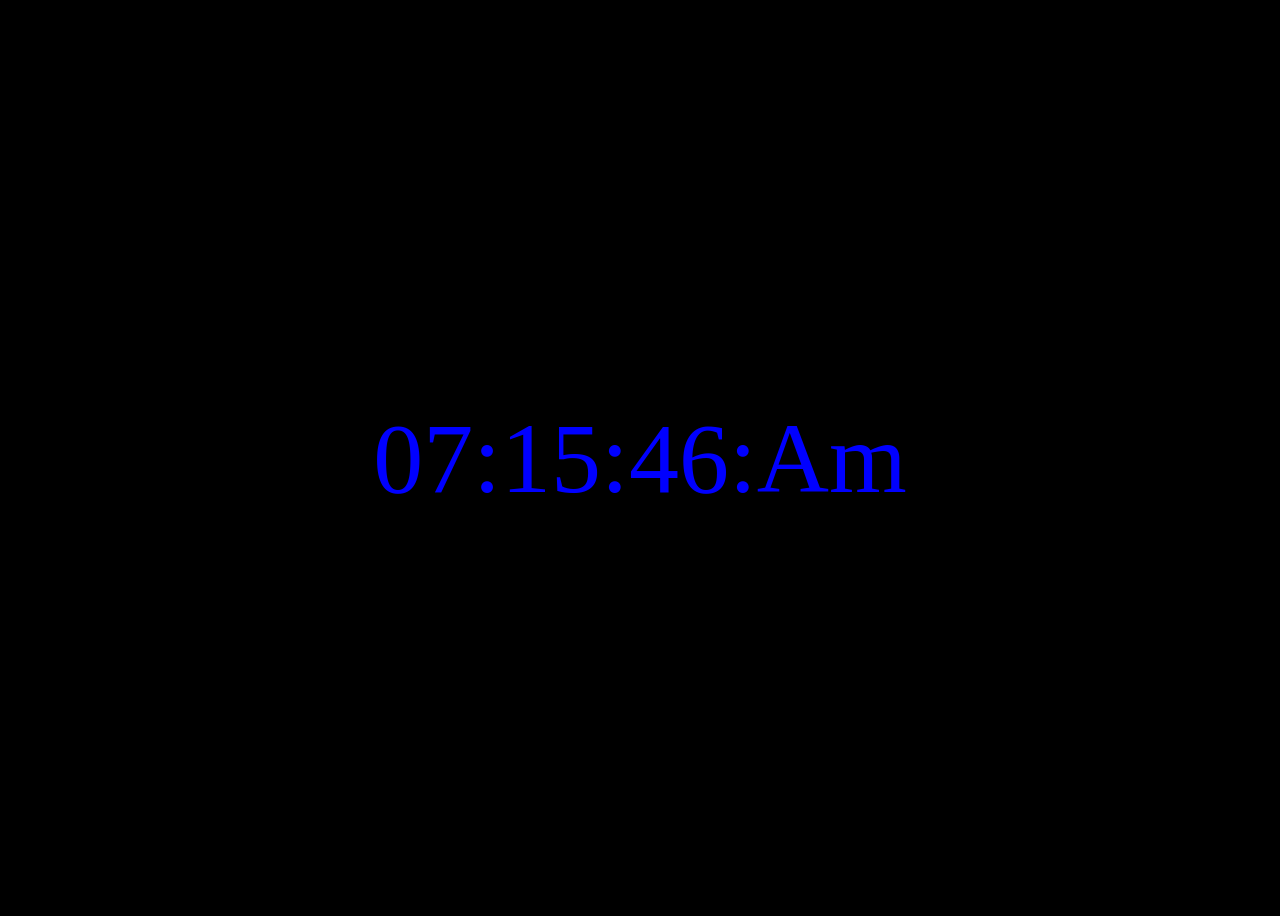
<file: java script/index.html>
<!DOCTYPE html>
<html lang="en">
<head>
    <meta charset="UTF-8">
    <meta name="viewport" content="width=device-width, initial-scale=1.0">
    <title>Document</title>
    <link rel="stylesheet" href="styles.css"/>
</head>
<body>
    <div id="clock"></div>
    <script src="script.js"></script>
</body>
</html>
</file>
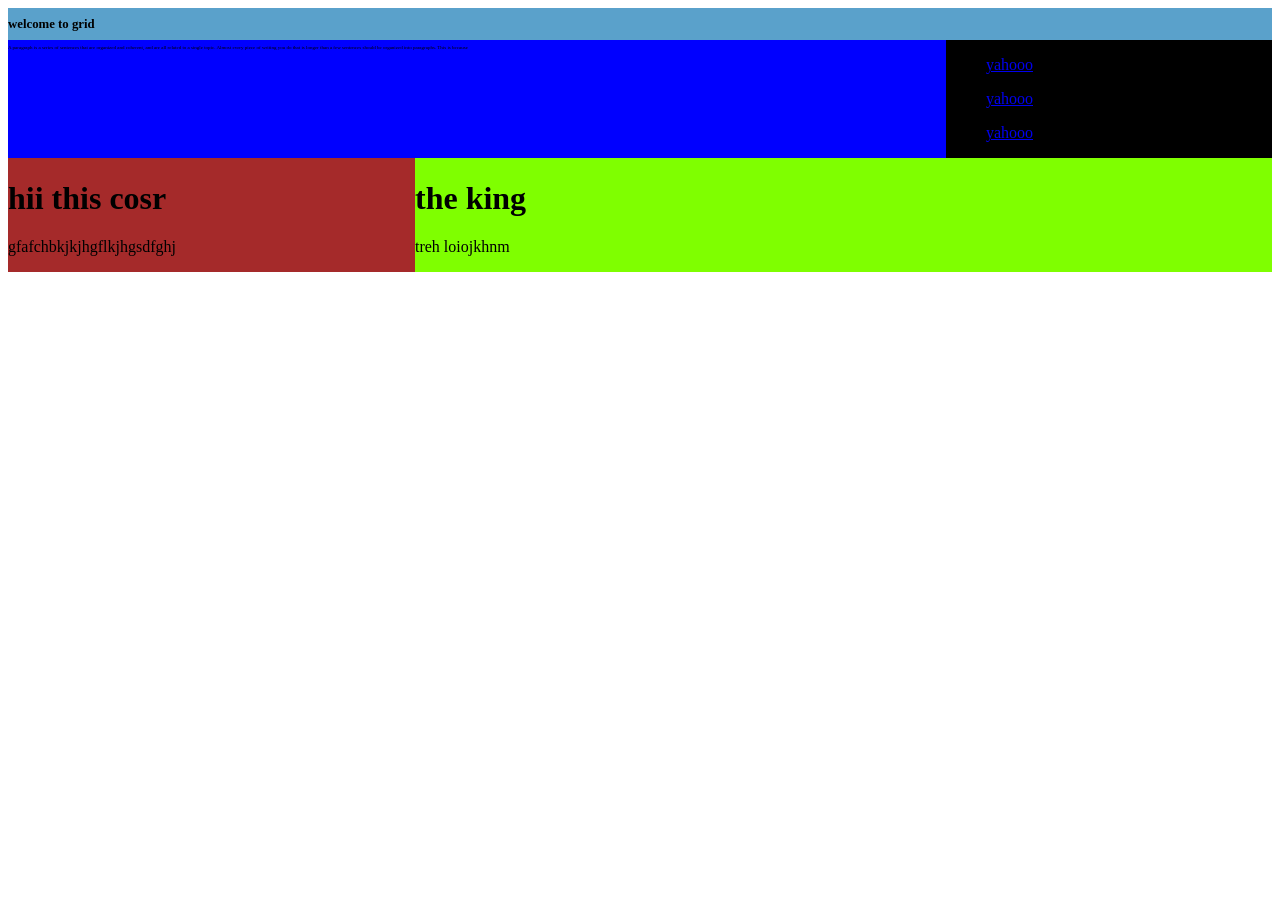
<file: session2/index.html>
<!DOCTYPE html>
<html lang="en">
<head>
    <meta charset="UTF-8">
    <meta name="viewport" content="width=device-width, initial-scale=1.0">
    <title>Document</title>
    <link rel="stylesheet" href="grid2.css"/>
</head>
<body>
    <div class="container">
        <div class="header">
            <h1>welcome to grid</h1>
        </div>
        <div class="content">
            <p>A paragraph is a series of sentences that are organized and coherent, and are all related to a single topic. Almost every piece of writing you do that is longer than a few sentences should be organized into paragraphs. This is because</p>
        </div>
        <div class="link">
            <ul>
                <li>
                    <a href="https://wts.indiana.edu/writing-guides/paragraphs-and-topic-sentences.html">yahooo</a>
                </li>
            </ul> <ul>
                <li>
                    <a href="https://wts.indiana.edu/writing-guides/paragraphs-and-topic-sentences.html">yahooo</a>
                </li>
            </ul>
            <ul>
                <li>
                    <a href="https://wts.indiana.edu/writing-guides/paragraphs-and-topic-sentences.html">yahooo</a>
                </li>
            </ul>
        </div>
         <div class="adds">
                <h1>hii this cosr</h1>
                <P>gfafchbkjkjhgflkjhgsdfghj</P>
         </div>
    
         <div class="footer">
                <h1>the king</h1>
                <p>treh loiojkhnm</p>
         </div>
           
        
    </div>
</body>
</html>
</file>
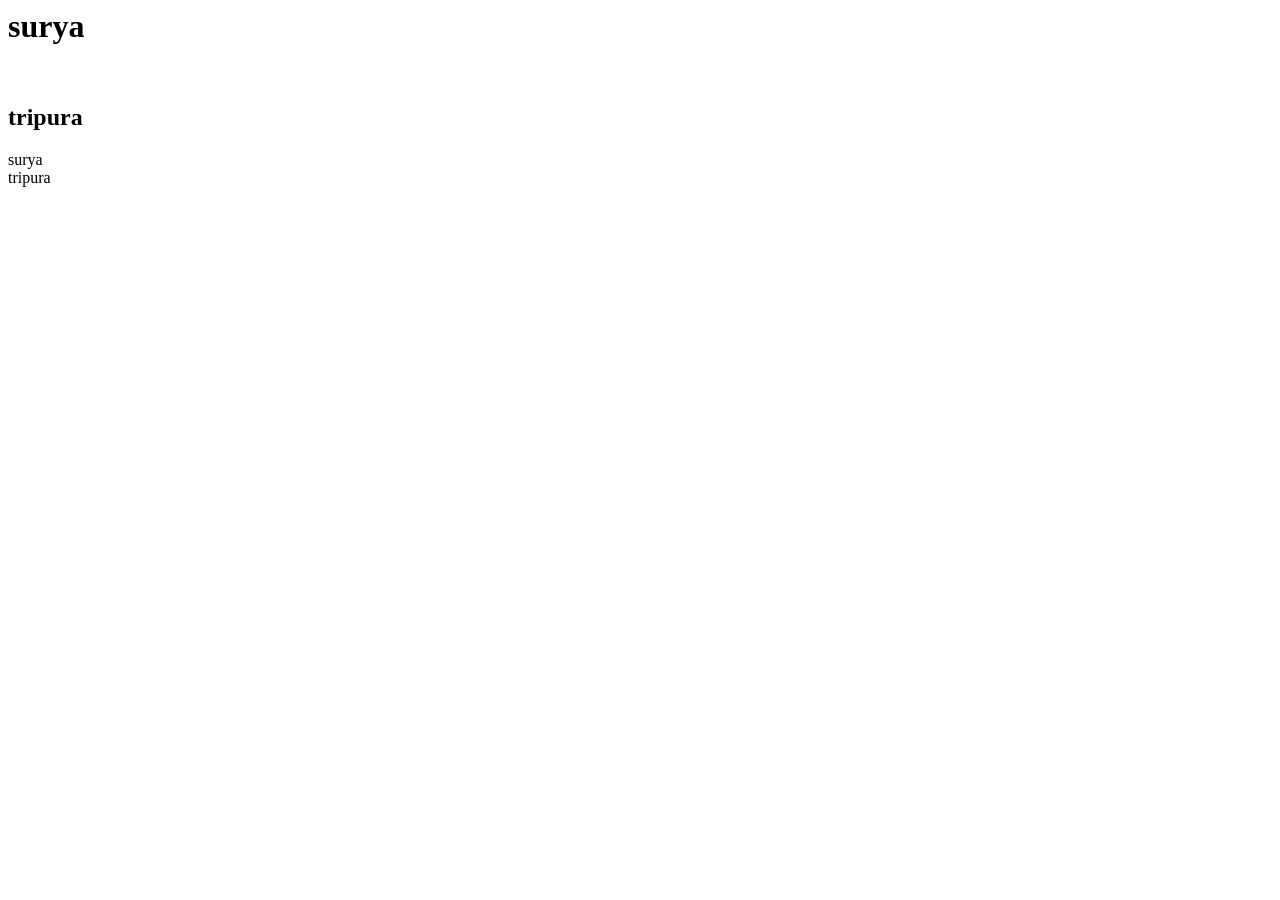
<file: project/inlineelementsandblockelements.html>
<html>
    <head>
        <title>surya</title>
    </head>
    <body>
        <h1>surya</h1>
        <br/>
        <h2>tripura</h2>
            <!-- <span>surya</span>
        <span>tripura</span> -->
        <span>surya</span>
        <br/>
        <span>tripura</span>
    </body>
    </body>
</html>
</file>
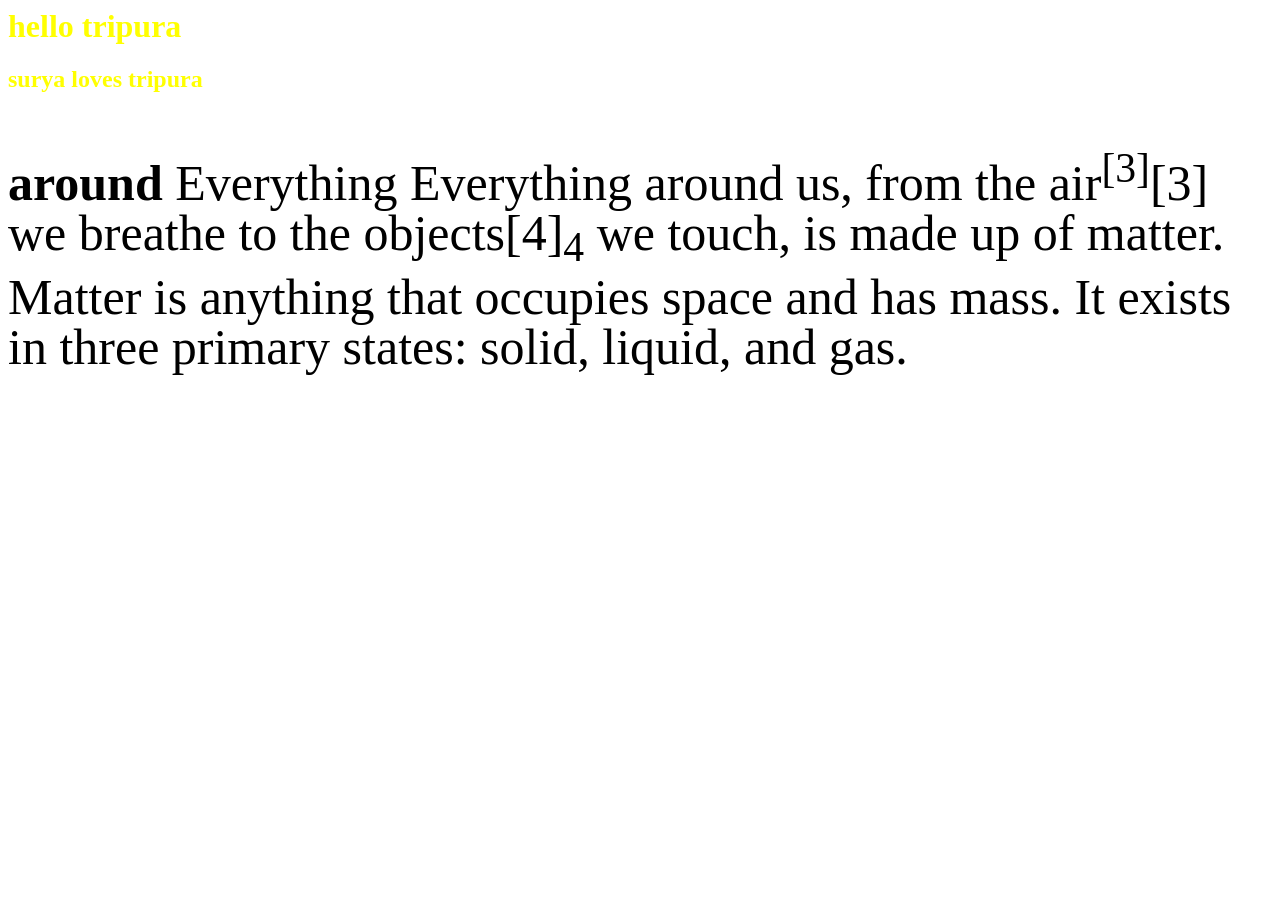
<file: project/internalcss.html>
<html>
    <head>
        <style>
            h1{
                color: brown;
            }
            h2{
                color: black;
            }
            .surya{
                color: blue;
            }
            .tripura{
                color: yellow; 
            }
            .tripuu{
                color: yellow;
            }
            p{
                font-size: 50px ;
                line-height: 50px;
            }
            /* span{
                font-weight: 900;
            } */
            
        </style>
        <title>internal css</title>
    </head>
    <body style="background-color: white;">
        <!-- <span>around</span>span,b,strong any can be used but strong gives moresearch engine optimization -->
             <!-- <b>around</b> -->
              
            
        <h1 class="tripuu">hello tripura</h1>
        <h2 class="surya tripura">surya loves tripura</h2>
        <!-- <h3 style="color: aliceblue;">hello tripura</h3> -->
         <p>
            <strong>around</strong>
            <srtong>Everything</srtong> Everything around us, from the air<sup>[3]</sup>[3] we breathe to the objects[4]<sub>4</sub> we touch, is made up of matter. Matter is anything that occupies space and has mass. It exists in three primary states: solid, liquid, and gas. </p>
    </body>
</html>
</file>
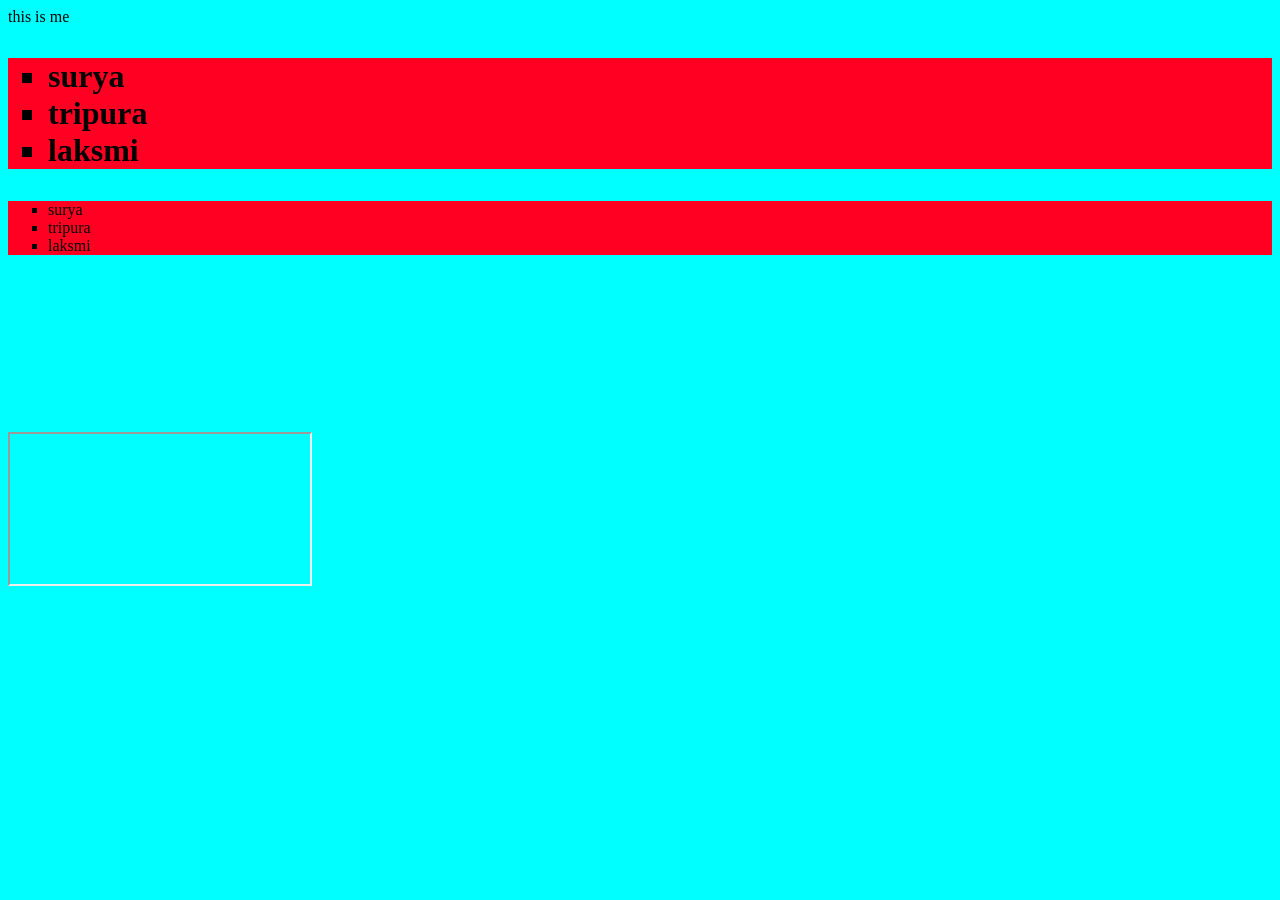
<file: project/practice2.html>
<html>
    <head>
        <title>task2</title>
    </head>
    <body style="background-color: aqua;">
        <p>this is me</p>
        <!-- <uo>
            <li>item1</li>
            <li>item2</li>
            <li>item3</li>
        </uo> -->
        <h1>
            <ol style="background-color: rgb(255, 0, 34) ;list-style-type: square;">
            
                <li>surya</li>
                <li>tripura</li>
                <li>laksmi</li>
            </ol>
        </h1>
        <ol style="background-color: rgb(255, 0, 34) ;list-style-type: square;">
            
            <li>surya</li>
            <li>tripura</li>
            <li>laksmi</li>
            
        </ol>
        <iframe src="https://en.wikipedia.org/wiki/Wikipedia:About"></iframe>                
            </iframe>
            <iframe width="560" height="315" src="https://www.youtube.com/embed/t2M1eVapHAg?si=561RQPH8jdiRJYHk" title="YouTube video player" frameborder="0" allow="accelerometer; autoplay; clipboard-write; encrypted-media; gyroscope; picture-in-picture; web-share" referrerpolicy="strict-origin-when-cross-origin" allowfullscreen></iframe>
    </body>
</html>
</file>
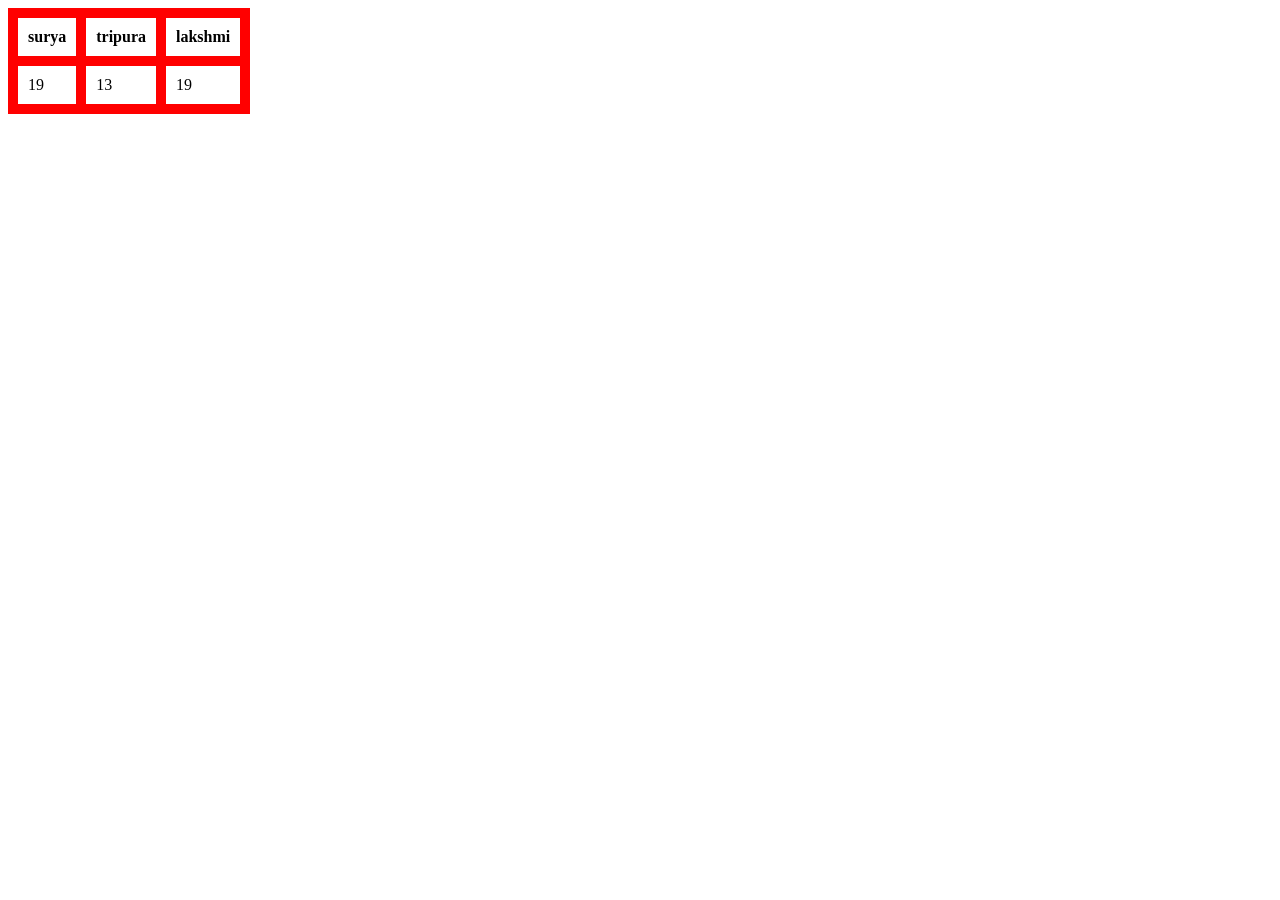
<file: project/table.html>
<html>
    <head>
        <title>
            surya
        </title>
        <style>
            table,
            th,
            td{
                border: 10px red solid;
                border-collapse: collapse;
                padding: 10px;
            }
        </style>
    </head>
    <body>
        <table >
            <thead>
                <tr>
                    <th>surya</th>
                    <th>tripura</th>
                    <th>lakshmi</th>
                </tr>
            </thead>
            <tbody>
                <tr>
                    <td>19 </td>
                    <td>13</td>
                    <td>19</td>

                </tr>
            </tbody>
        </table>
    </body>
</html>
</file>
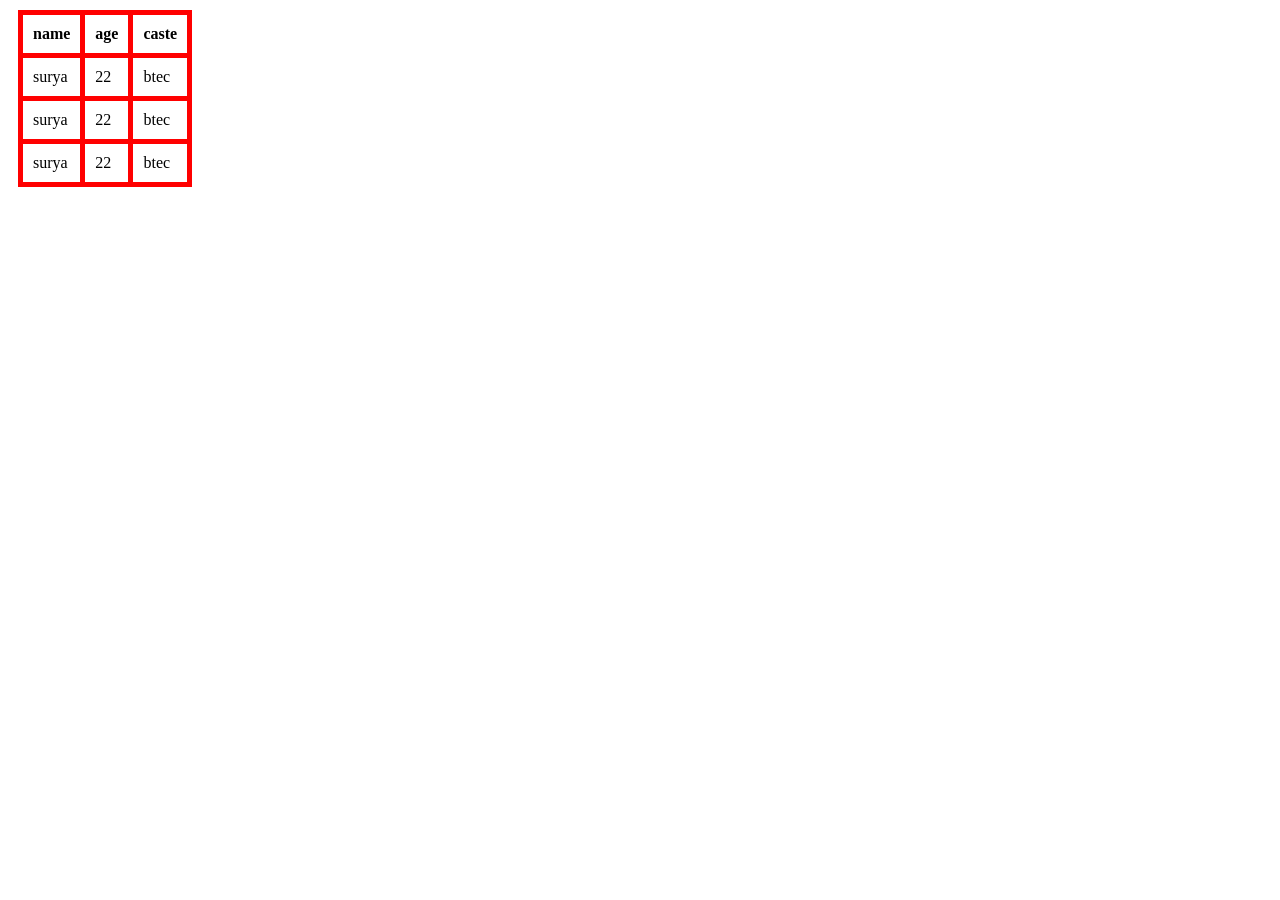
<file: project/tablepractice.html>
<html>
    <head>
        <title>
            suryatable task
        </title>
        <style>
            table,
            th,
            td{
                border: 5px red solid;
                border-collapse: collapse;
                padding: 10px;
                margin: 10px;
            }
        </style>
    </head> 
    <body>
        <table>
            <thead>
                <tr>
                    <th>name</th>
                    <th>age</th>
                    <th>caste</th>
                              
                </tr>
            </thead>
            <tbody>
                <tr>
                    
                        <td>surya</td>
                        <td>22</td>
                        <td>btec</td>
                        
                </tr>
                <tr>
                    <td>surya</td>
                    <td>22</td>
                    <td>btec</td>
                </tr>
                <tr>
                    <td>surya</td>
                    <td>22</td>
                    <td>btec</td>
                </tr>
            </tbody>
        </table>
    </body>
    
</html>
</file>
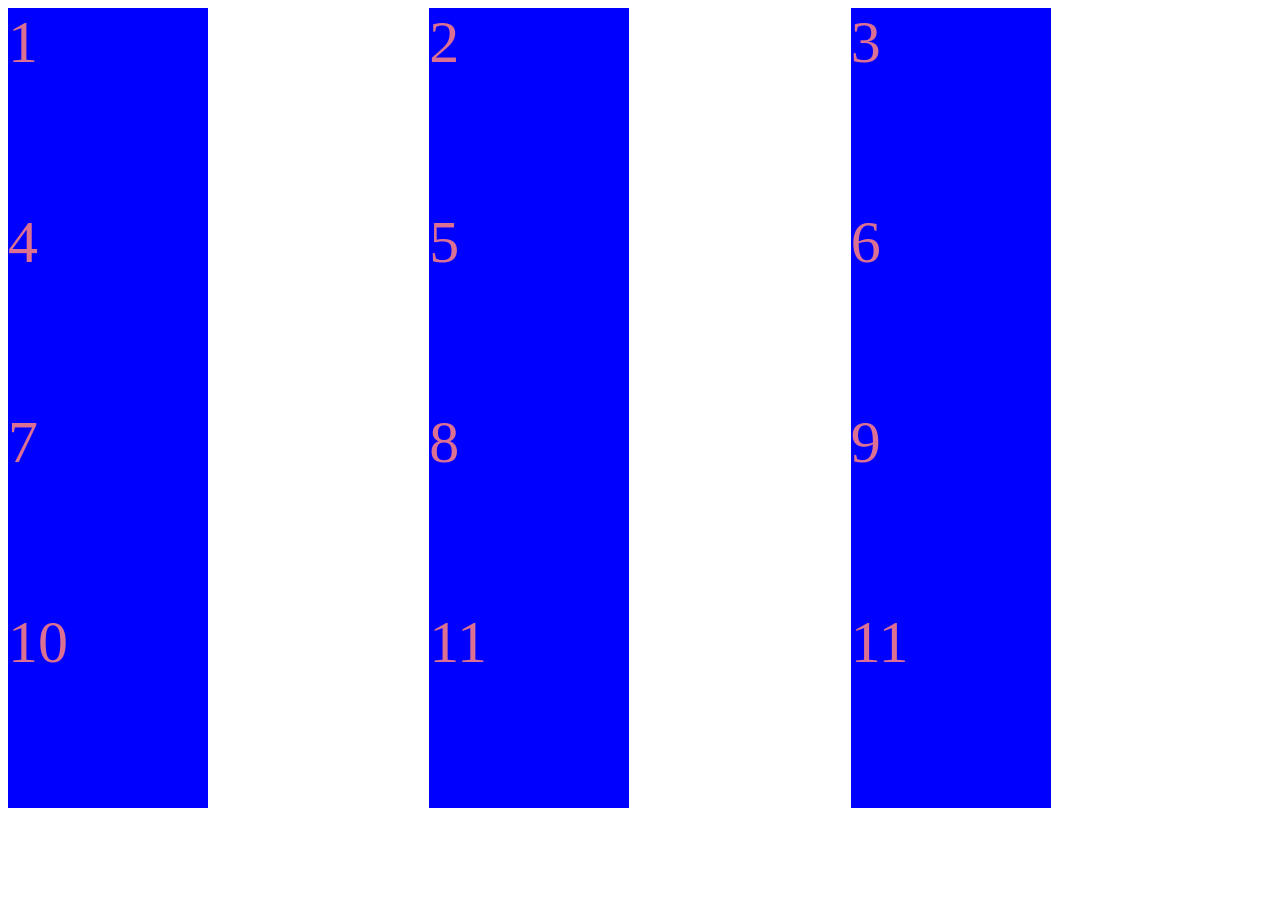
<file: session2/externalcss.html>
<!DOCTYPE html>
<html lang="en">
<head>
    <title>Document</title>
    <link rel="stylesheet" href="grid.css"/>
</head>
<body>
    <!-- <h1>hello surya</h1> -->
     <div class="obb">
        <div class="jav">1</div>
        <div class="jav">2</div>
        <div class="jav">3</div>
        <div class="jav">4</div>
        <div class="jav">5</div>
        <div class="jav">6</div>
        <div class="jav">7</div>
        <div class="jav">8</div>
        <div class="jav">9</div>
        <div class="jav">10</div>
        <div class="jav">11</div>
        <div class="jav">11</div>
     </div>
</body>
</html>
</file>
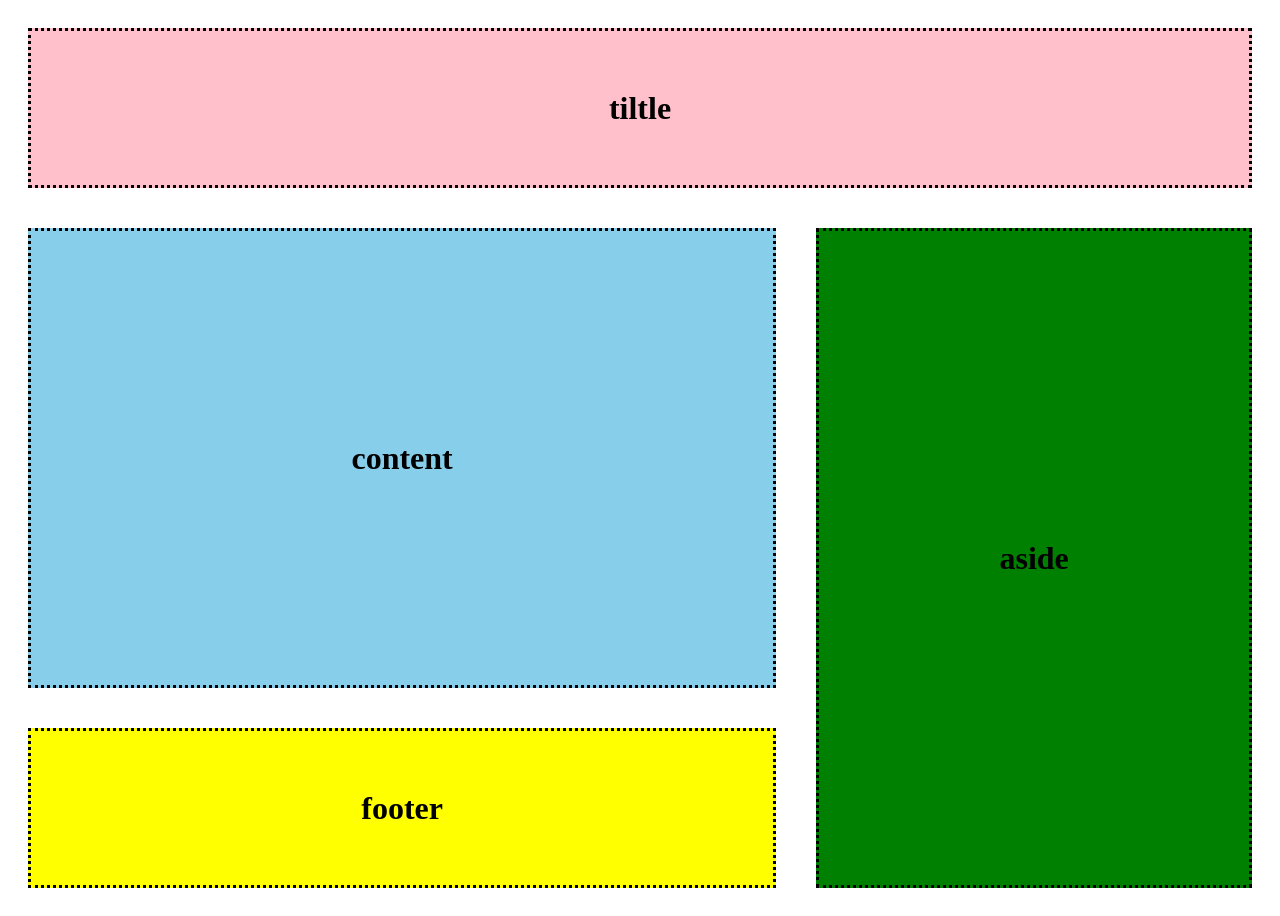
<file: session2/project2.html>
<!DOCTYPE html>
<html lang="en">
<head>
    <meta charset="UTF-8">
    <meta name="viewport" content="width=device-width, initial-scale=1.0">
    <title>Document</title>
    <link rel="stylesheet" href="project2.css"/>
</head>
<body>
    <div class="box">
        <div class="title">
            <h1>tiltle</h1>
        </div>
        <div class="content">
            <h1>content</h1>
        </div>
        <div class="aside">
            <h1>aside</h1>
        </div>
        <div class="footer">
            <h1>footer</h1>
        </div>
    </div>
</body>
</html>
</file>
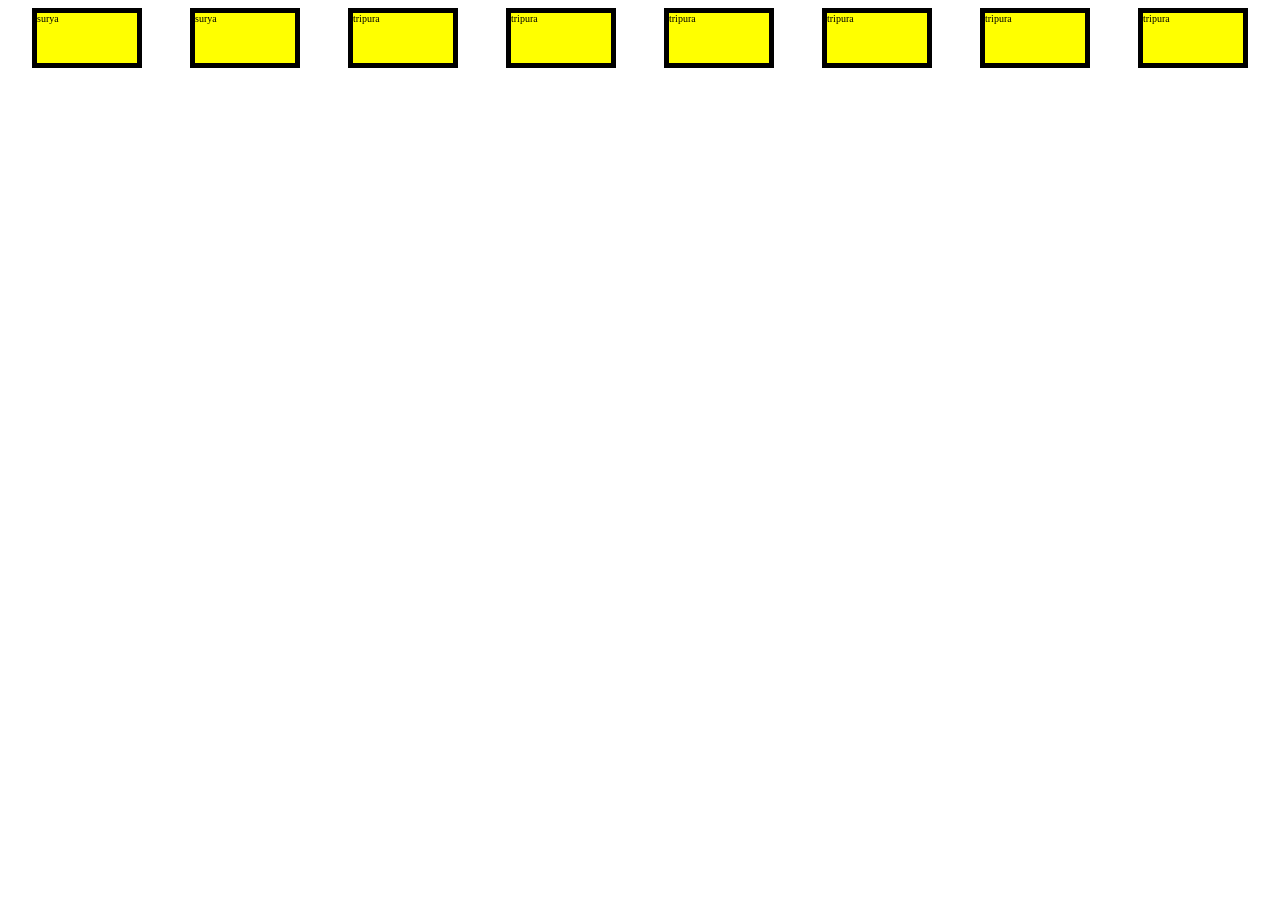
<file: project/session2/externalcss.html>
<!DOCTYPE html>
<html lang="en">
<head>
    <tilte></tilte>
    <link rel="stylesheet" href="styles.css"/>
</head>
<body>
    <!-- <h1>hello surya</h1> -->
    <div class="xor">
        <div class="obb">surya</div>
        <div class="obb">surya</div>
        <div class="obb">tripura</div>
        <div class="obb">tripura</div>
        <div class="obb">tripura</div>
        <div class="obb">tripura</div>
        <div class="obb">tripura</div>
        <div class="obb">tripura</div>        
    </div>
    
</body>
</html>
</file>
<file: java script/styles.css>
body{
    background-color: black; 

}
#clock{
    font-size: 100px;
    display: flex;
    align-items: center;
    height: 100vh;
    justify-content: center;
    color: blue;
}
</file>
<file: session2/grid2.css>
.container{ 
    display: grid;
    grid-template-columns: auto auto auto;
    grid-template-areas: 
    "header header header"
    "content content link"
    "adds footer footer" ;
}
.header{
    background-color: rgb(90, 161, 203);
    font-size: 40%;
    grid-area: header;
}
.content{
    background-color: blue;
    grid-area: content;
    font-size: 5px;
}
.link{
    grid-area: link;
    background-color: black;
}
.adds{
    grid-area: adds;
    background-color: brown;
}
.footer{
    grid-area: footer;
    background-color: chartreuse;
} 
/* .container{
    display: grid;
    grid-template-columns: auto auto auto;
    grid-template-areas: 
     "header header header"
     "content content link"
     "link    adds     footer" ;
}
.header{
    background-color: grey;
    grid-area: header;
}
.content{
    background-color: bisque;
    grid-area: content;
}
.link{
    background-color: cornflowerblue;
    grid-area: link;
}
.adds{
    background-color: cyan;
    grid-area: adds;
}
.footer{
    background-color: dimgray;
    grid-area: footer;
} */
</file>
<file: session2/grid.css>
.jav{
    background-color: blue;
    width: 200px;
    height: 200px;
    font-size: 60px;
    color: palevioletred ;

}
.obb{
    display: grid;
    grid-template-columns: auto auto auto;
}
</file>
<file: session2/project2.css>
.box{
   
    display: grid;
    grid-template-columns: auto auto auto;
    grid-template-areas: 
    "title title title"
    "content content aside"
    "footer footer aside";
    grid-template-rows: 200px 500px 200px;
    
    
}
.title{
    grid-area: title;
    background-color: pink;
    border: black dotted;
    margin: 20px;
    display: flex;
    justify-content: center;
    align-items: center;
    
    
}
.content{
    grid-area: content;
    background-color: skyblue;
    border: black dotted;
    display: flex;
    justify-content: center;
    align-items: center;
    margin: 20px;
 
    
}
.aside{
    grid-area: aside;
    background-color: green;
    border: black dotted;
    display: flex;
    margin: 20px;
    padding: 20px;
    justify-content: center;
    align-items: center;
    justify-content: space-around;
 
}
.footer{
    grid-area: footer;
    background-color: yellow;
    border: black dotted;
    display: flex;
    margin: 20px;
    justify-content: center;
    align-items: center;
}
@media screen and (max-width: 765px){
    .box{
        grid-column: auto;
        grid-template-areas: 
        "title"
        "content"
        "aside"
        "footer";
    }
    
}
</file>
<file: project/session2/styles.css>
h1{
    color: brown;
}
/* @media screen and (max-width:800px){

    h1{
        color:blue;
    }
} */
@media screen and (min-width:800px){
    h1{
        color:black;
    }
    
}
.obb{
    background-color: yellow;
    color: black;
    width: 100px;
    height: 50px;
    font-size: 10px;
    border: 5px  solid black;
}
    
/* .xor{
    display: flex;
    flex-direction: column-reverse;
    justify-content: center;
    align-items: center;
    }  */
     .xor{
        display: flex;
        justify-content: space-around;
        flex-wrap: wrap;
     }
</file>
